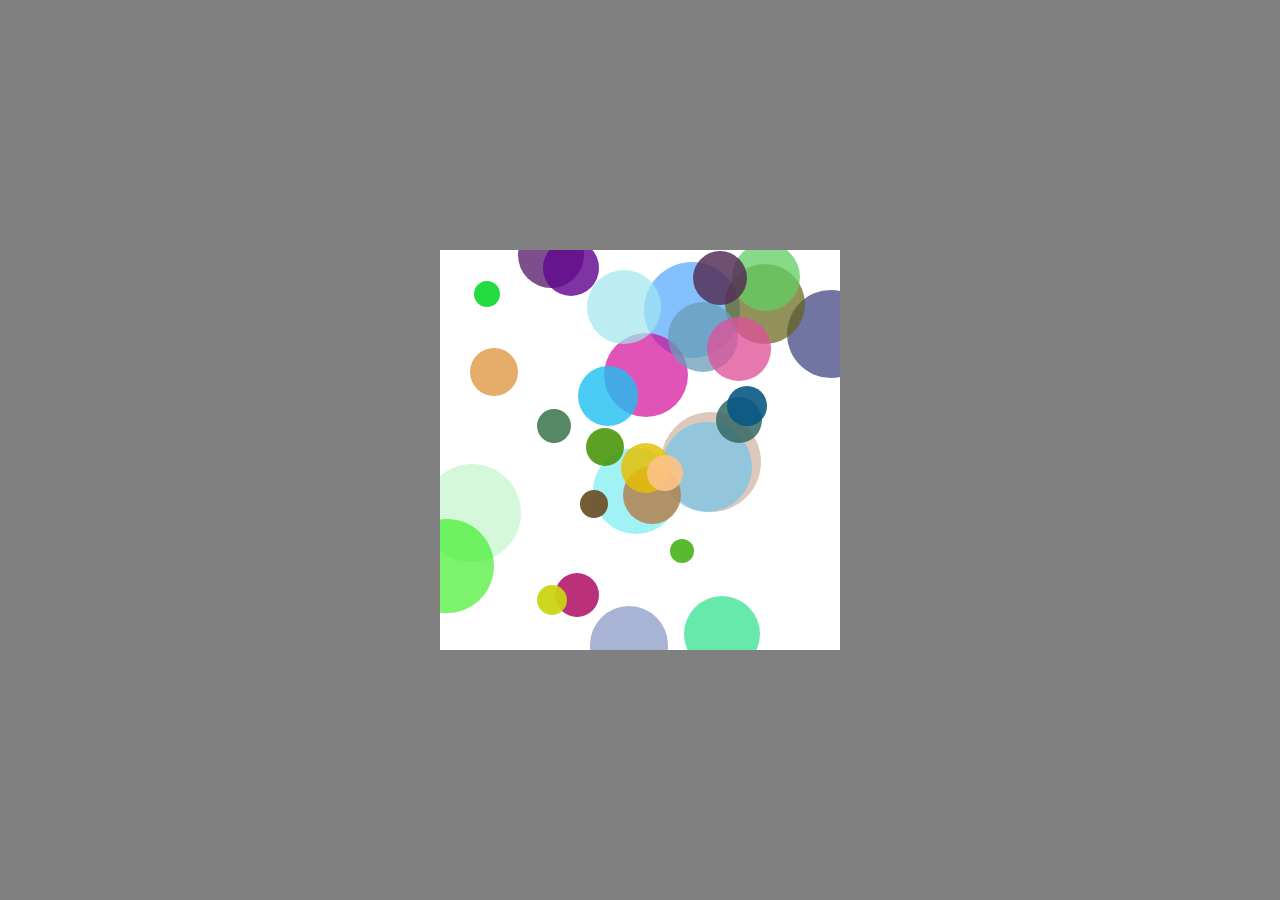
<file: test/03.气泡效果2.html>
<!DOCTYPE html>
<html lang="en">
<head>
    <meta charset="UTF-8">
    <title>Title</title>
    <style type="text/css">
      * {
        margin: 0;
        padding: 0;
      }
      body{
        background: grey;
      }
      #myCanvas{
        position: absolute;
        top: 0;
        bottom: 0;
        left: 0;
        right: 0;
        margin: auto;

        background: white;
      }

    </style>
</head>
<body>

<canvas id="myCanvas" width="400" height="400">
  暂不支持canvas....
</canvas>
<script type="text/javascript">
  var canvas = document.getElementById('myCanvas');
  if (canvas.getContext) {
    //判断当前页面是否支持canvas
    var ctx = canvas.getContext('2d');
    //初始化容器
    var arr = [];

    var c_r = 10;
    var a = 1;
    //生成圆
    setInterval(function () {
      var x = Math.round(Math.random() * 400);
      var y = Math.round(Math.random() * 400);

      var r = Math.round(Math.random() * 255);
      var g = Math.round(Math.random() * 255);
      var b = Math.round(Math.random() * 255);

      arr.push({
        x: x,
        y: y,
        r: r,
        g: g,
        b: b,
        c_r: c_r,
        a: a
      })
    }, 20)
    //画圆
    setInterval(function () {

      //清除画布
      ctx.clearRect(0, 0, canvas.width, canvas.height);

      for (var i = 0; i < arr.length; i++) {
        var item = arr[i];
        item.c_r += 1;
        item.a -= 0.01;
        if (item.a <= 0) {
          //删除当前元素
          arr.splice(i, 1);
          //退出所有循环
          // break;
          //退出当前循环, 开启下一次循环
          continue;
        }
        //设置颜色
        ctx.fillStyle = 'rgba(' + item.r + ', ' + item.g + ', ' + item.b + ', ' + item.a + ')';
        ctx.beginPath();
        //ctx.arc(圆心x轴坐标, 圆心y轴坐标, 圆的半径, 开始的弧度, 结束的弧度, 顺时针/逆时针);
        ctx.arc(item.x, item.y, item.c_r, 0, 2 * Math.PI, true);
        //填充颜色
        ctx.fill();
      }

    }, 1000 / 60)
  }

</script>
</body>
</html>
</file>
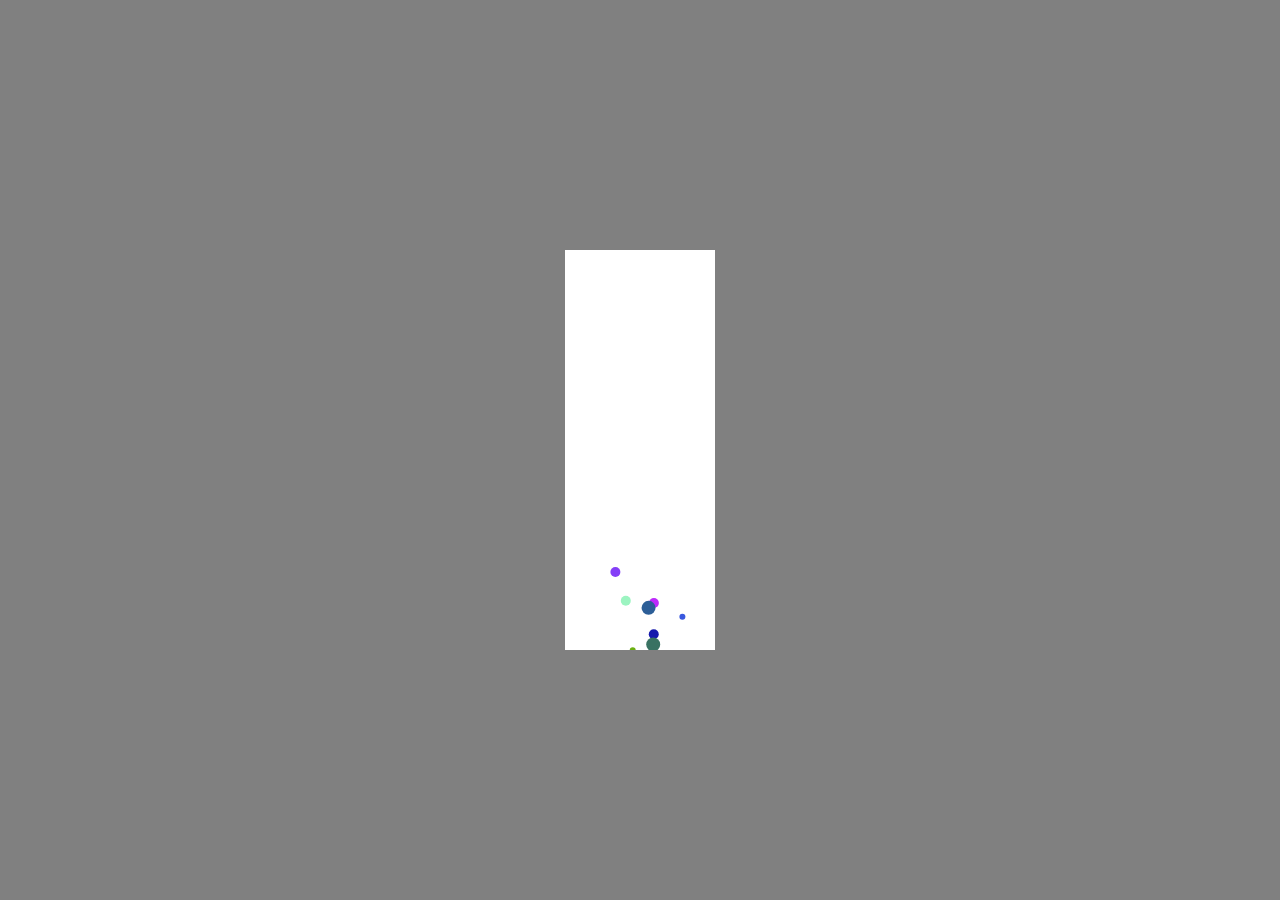
<file: test/04.气泡曲线运动.html>
<!DOCTYPE html>
<html lang="en">
<head>
<meta charset="UTF-8">
<title>Title</title>
<style type="text/css">
  * {
    margin: 0;
    padding: 0;
  }
  body{
    background: grey;
  }
  #myCanvas{
    position: absolute;
    top: 0;
    bottom: 0;
    left: 0;
    right: 0;
    margin: auto;

    background: white;
  }
</style>
</head>
<body>

<canvas id="myCanvas" width="150" height="400">

</canvas>
<script type="text/javascript">
  var canvas = document.getElementById('myCanvas');

  if (canvas.getContext) {
    var ctx = canvas.getContext('2d');
    var width = canvas.width;
    var height = canvas.height;

    var arr = [];
    //生成圆
    setInterval(function () {
      var r = Math.round(Math.random() * 255);
      var g = Math.round(Math.random() * 255);
      var b = Math.round(Math.random() * 255);

      var c_r = Math.round(Math.random() * 8 + 2);

      var s = Math.round(Math.random() * 30 + 20);

      var y = height + c_r;
      var x = Math.round(Math.random() * width);

      arr.push({
        r: r,
        g: g,
        b: b,
        c_r: c_r,
        x: x,
        y: y,
        deg: 0,
        s: s
      })

    }, 80);
    //画圆
    setInterval(function () {
      //清除上一次的画布
      ctx.clearRect(0, 0, width, height);

      for (var i = 0; i < arr.length; i++) {
        var item = arr[i];
        //角度递增
        item.deg+=4;
        //得到弧度的值
        var rad = item.deg * Math.PI / 180;
        //求x轴的y轴的坐标
        var x = item.x + Math.sin(rad) * item.s;
        var y = item.y - rad * item.s;
        //删除已经跑出去的圆
        if (y <= -item.c_r) {
          arr.splice(i, 1);
          continue;
        }

        ctx.fillStyle = 'rgb(' + item.r + ',' + item.g + ',' + item.b + ')';
        ctx.beginPath();
        ctx.arc(x, y, item.c_r, 0, 2 * Math.PI);
        ctx.fill();

      }

    }, 1000 / 60)

  }

</script>
</body>
</html>
</file>
